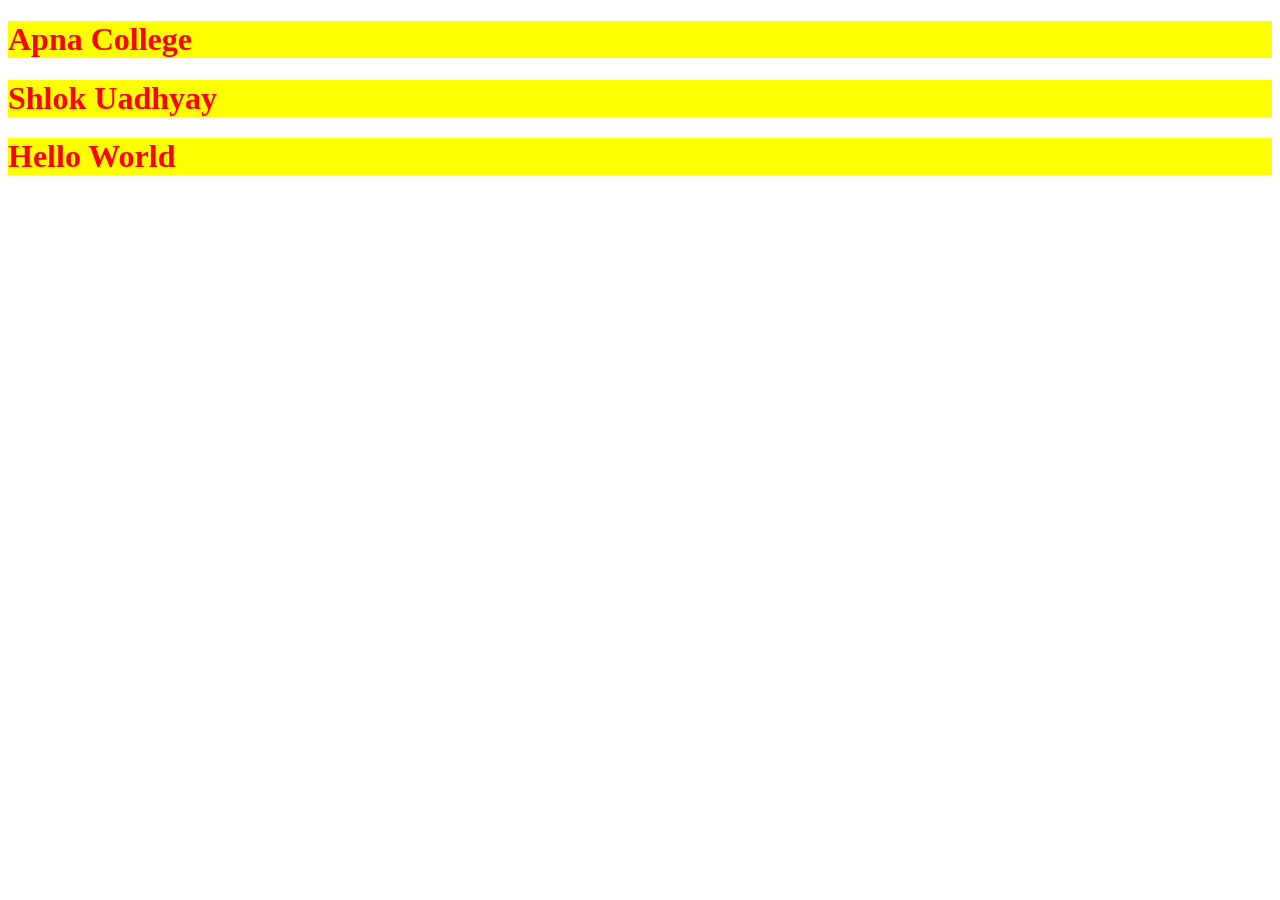
<file: index.html>
<!DOCTYPE html>
<html lang="en">
<head>
          <meta charset="UTF-8">
          <meta name="viewport" content="width=device-width, initial-scale=1.0">
          <title>CSS chapter 1</title>
         <link rel="stylesheet" href="style.css">
</head>
<body>
          <!-- Inline style -->
          <!-- <h1 style="color: red">Apna College</h1>
          <h1 style="color: red">Shlok Uadhyay</h1>
          <p style="color:pink">this is my first paragraph</p>
          <button style="color: blue; background-color: white">Help</button> -->

          <!-- Style tag -->
         <h1>Apna College</h1>
          <h1>Shlok Uadhyay</h1>
          <h1>Hello World</h1>
</body>
</html>
</file>
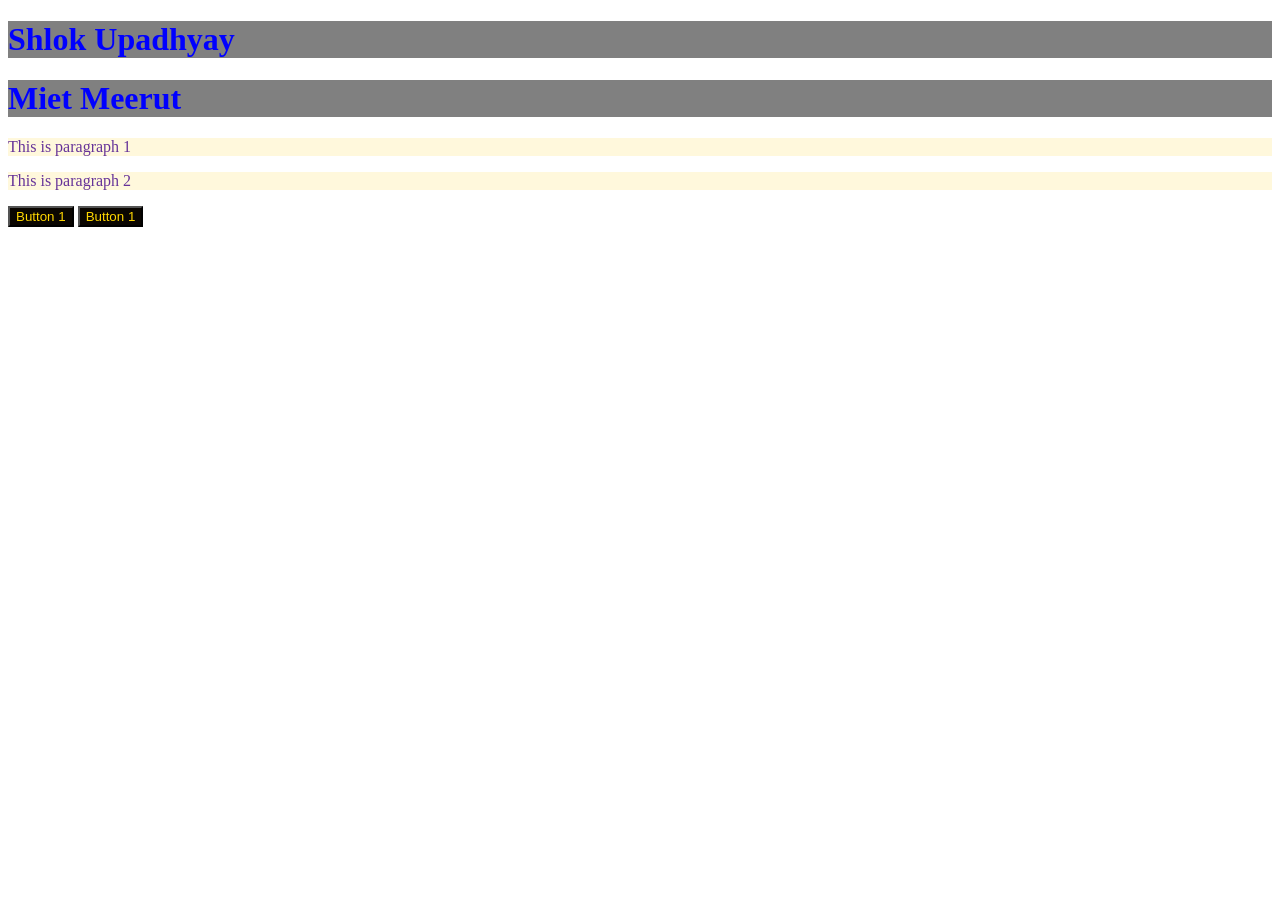
<file: color.html>
<!DOCTYPE html>
<html lang="en">
<head>
          <meta charset="UTF-8">
          <meta name="viewport" content="width=device-width, initial-scale=1.0">
          <title>CSS Chapter</title>
          <link rel="stylesheet" href="color.css"/>
</head>
<body>
       <h1>Shlok Upadhyay</h1>  
       <h1>Miet Meerut</h1> 
       <p>This is paragraph 1</p>
       <p>This is paragraph 2</p>
       <button>Button 1</button>
       <button>Button 1</button>
</body>
</html>
</file>
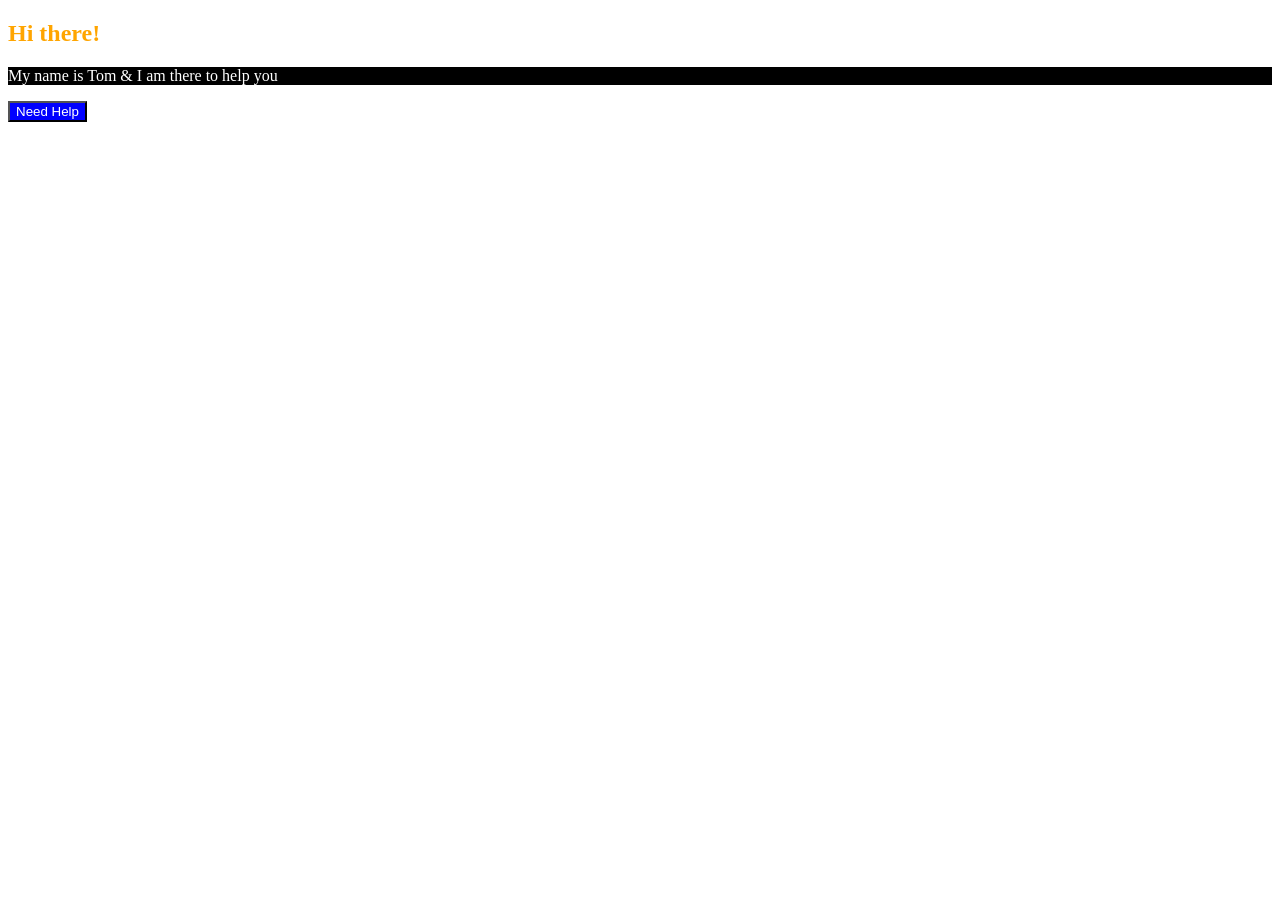
<file: PracticeQ1.html>
<!DOCTYPE html>
<html lang="en">
<head>
          <meta charset="UTF-8">
          <meta name="viewport" content="width=device-width, initial-scale=1.0">
          <title>CSS Chapter 1</title>
          <link rel="stylesheet" href="PracticeQ1.css"/>
</head>
<body>
          <h2>Hi there!</h2>
          <p>My name is Tom & I am there to help you</p>
          <button>Need Help</button>
</body>
</html>
</file>
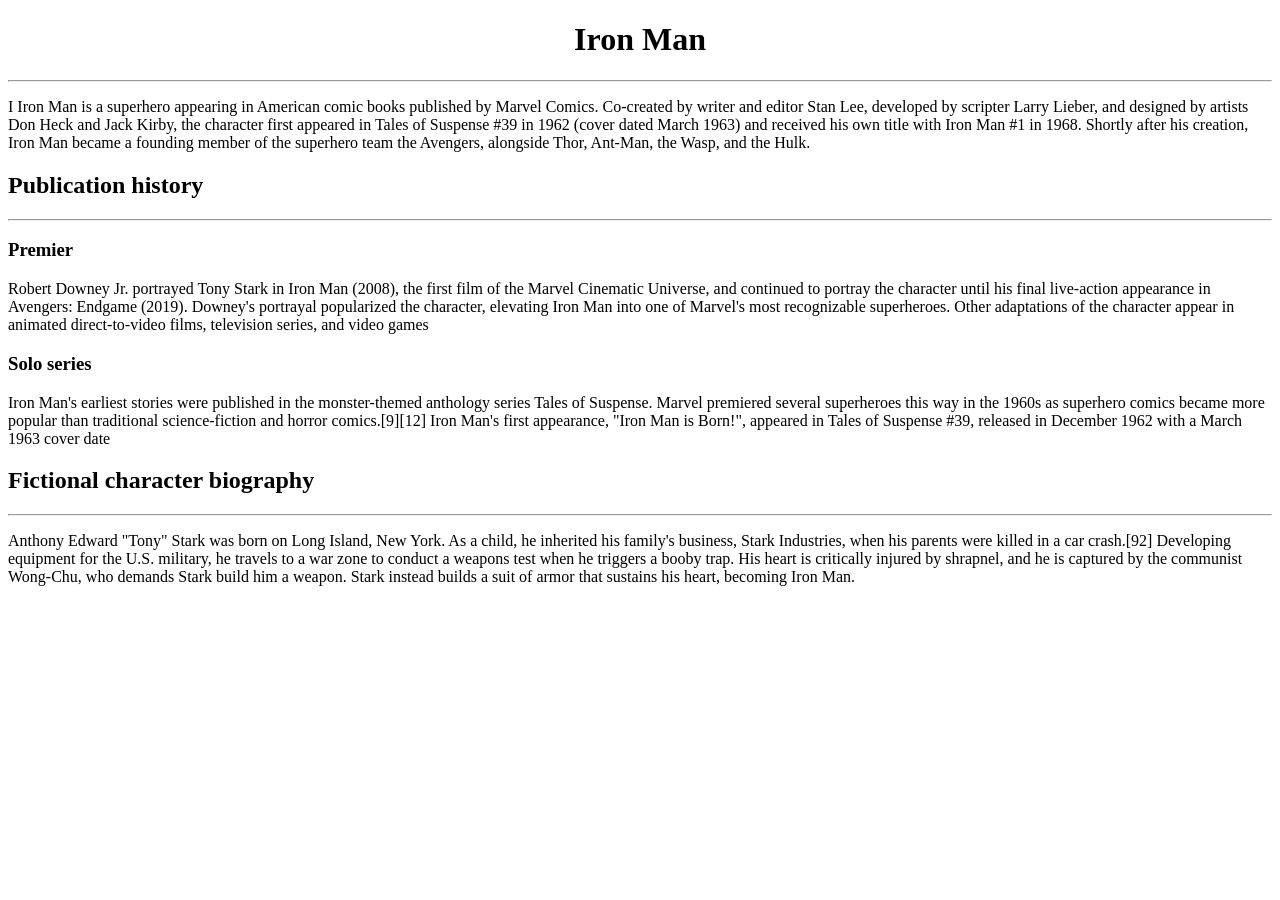
<file: textAlign.html>
<!DOCTYPE html>
<html lang="en">
<head>
          <meta charset="UTF-8">
          <meta name="viewport" content="width=device-width, initial-scale=1.0">
          <title>Text Style</title>
          <link rel="stylesheet" href="TextAlign.css" />
</head>
<body>
  <h1>Iron Man</h1>
  <hr/>
   <p>
I   Iron Man is a superhero appearing in American comic books published by
    Marvel Comics. Co-created by writer and editor Stan Lee, 
    developed by scripter Larry Lieber, and designed by artists Don Heck and 
    Jack Kirby, the character first appeared in Tales of Suspense 
    #39 in 1962 (cover dated March 1963) and received his own title with 
    Iron Man #1 in 1968. Shortly after his creation, Iron Man became a founding 
    member of the superhero team the Avengers, alongside Thor, Ant-Man, the Wasp,
     and the Hulk.
    </p>
    <h2>Publication history</h2>
    <hr />
    <h3>Premier</h3>
    <p>
       Robert Downey Jr. portrayed Tony Stark in Iron Man (2008), the first film 
       of the Marvel Cinematic Universe, and continued to portray the character 
       until his final live-action appearance in Avengers: Endgame (2019). Downey's 
       portrayal popularized the character, elevating Iron Man into one of Marvel's 
       most recognizable superheroes. Other adaptations of the character appear in 
       animated direct-to-video films, television series, and video games   
    </p>
    <h3>Solo series</h3>
    <p>
        Iron Man's earliest stories were published in the monster-themed anthology
         series Tales of Suspense. Marvel premiered several superheroes this way in
          the 1960s as superhero comics became more popular than traditional
           science-fiction and horror comics.[9][12] Iron Man's first appearance, 
           "Iron Man is Born!", appeared in Tales of Suspense #39, released in December 
           1962 with a March 1963 cover date  
    </p>
    <h2>Fictional character biography</h2>
    <hr />
    <p>
          Anthony Edward "Tony" Stark was born on Long Island, New York. As a child, 
          he inherited his family's business, Stark Industries, when his parents were 
          killed in a car crash.[92] Developing equipment for the U.S. military, he
          travels to a war zone to conduct a weapons test when he triggers a booby trap.
          His heart is critically injured by shrapnel, and he is captured by the communist
          Wong-Chu, who demands Stark build him a weapon. Stark instead builds a suit of
           armor that sustains his heart, becoming Iron Man.
    </p>
</body>
</html>
</file>
<file: style.css>
h1{
  color: red; 
background-color: yellow;
  }
</file>
<file: color.css>
h1 {
          color: blue;
          background-color: gray
}
P{
          color: rebeccapurple;
          background-color: cornsilk;
}
button {
          color: gold;
          background-color:rgb(10, 6, 1);

}
</file>
<file: PracticeQ1.css>
h2 {
          color:orange;
}
p {
          color:white;
          background-color:black;
}
button {
          color:white;
          background-color:blue;
}
</file>
<file: TextAlign.css>
h1 {
          text-align: center;
}
</file>
